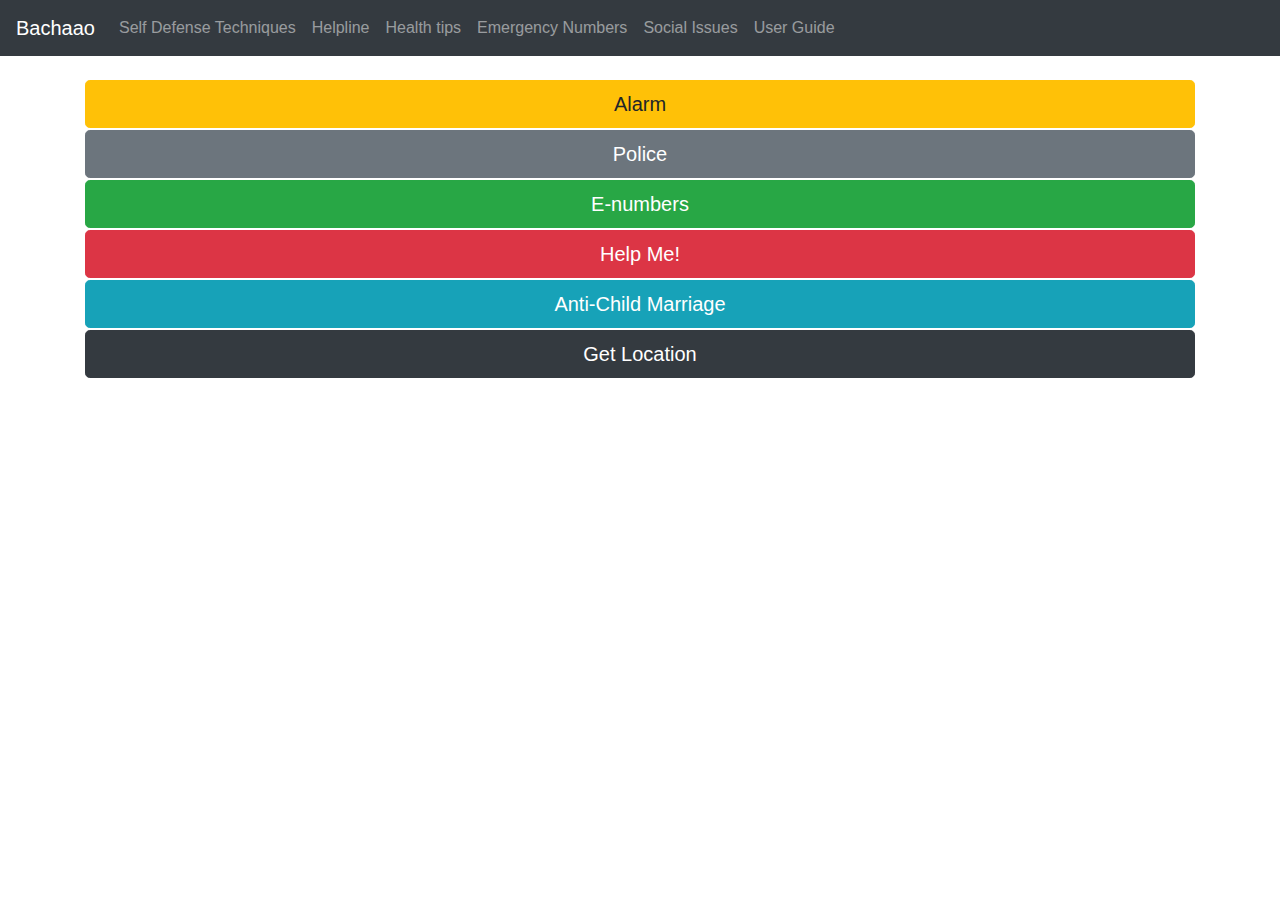
<file: index.html>
<!DOCTYPE html>
<html>

<head>
    <title>
        Bachaao-App
    </title>
    <meta charset="utf-8">
    <meta name="viewport" content="width=device-width, initial-scale=1">
    <link rel="stylesheet" href="./assets/css/bootstrap.min.css">
    <link rel="stylesheet" href="./assets/css/style.css">
    <script src="./assets/js/popper.min.js"></script>
    <script src="./assets/js/jquery.min.js"></script>
    <script src="./assets/js/bootstrap.min.js"></script>
    <script src="./assets/js/script.js" type="text/javascript"></script>


</head>

<body>

    <script>
        $(function() {
            $("#navbar").load("navbar.html");
        });
    </script>

    <div id="navbar"></div>

    <br>


    <audio id="notify" loop>
  <source src="./assets/siren_alert.mp3" type="audio/mpeg">
</audio>
<div class="container">
  <div class="menu">
   <!--   <button class="menu-item btn btn-warning btn-lg" onclick="seTimeout(pushAlarm,200)" id="alarmLabel">Alarm</button> -->
     <button class="menu-item btn btn-warning btn-lg" onclick="pushAlarm()" id="alarmLabel">Alarm</button>

   </br>
    <!-- <a href="tel:100"> -->
     <button class="menu-item btn btn-secondary btn-lg" onclick="callPolice()">Police</button>
     <!-- </a> -->
   </br>
     <button class="menu-item btn btn-success btn-lg" onclick="eCall()">E-numbers</button><br>
     <button class="menu-item btn btn-danger btn-lg" onclick="helpMe()">Help Me!</button>

     <button class="menu-item btn btn-info btn-lg">Anti-Child Marriage</button>
     <button class="menu-item btn btn-dark btn-lg" onclick="getLocation()">Get Location</button>

   <div id="mylocation"></div>
  </div>
</div>
</body>

</html>
</file>
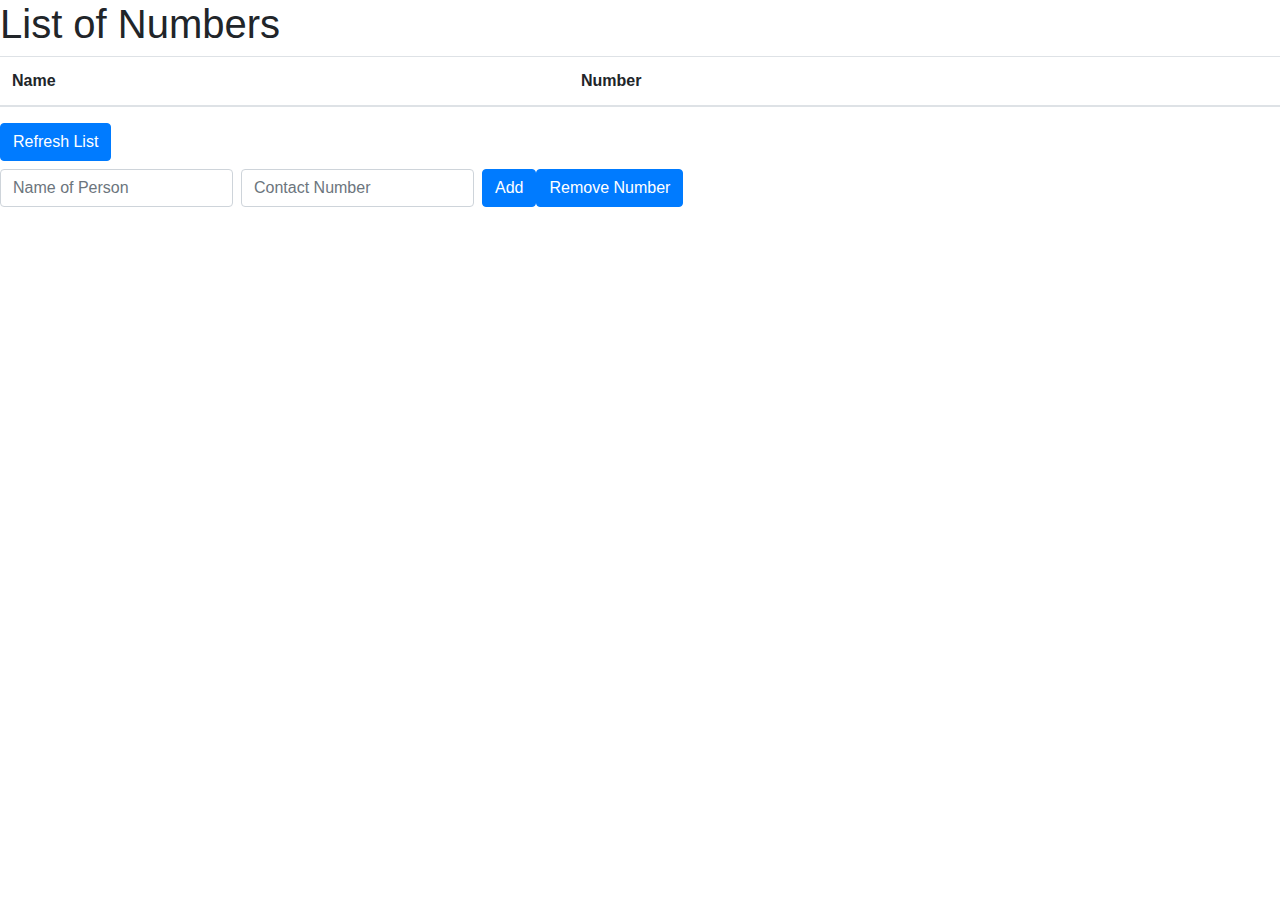
<file: enumber.html>
<!DOCTYPE html>
<html>
    <head>
        <title>
          Bachaao-App
        </title>
            <meta charset="utf-8">
  <meta name="viewport" content="width=device-width, initial-scale=1">
<link rel="stylesheet" href="./assets/css/bootstrap.min.css">
<link rel="stylesheet" href="./assets/css/style.css">
<script src="./assets/js/popper.min.js"></script>
<script src="./assets/js/jquery.min.js"></script>
<script src="./assets/js/bootstrap.min.js"></script>
<script src="./assets/js/script.js" type="text/javascript"></script>


</head>
<body>

 <script> 
    $(function(){
      $("#navbar").load("navbar.html"); 
    });
    </script> 

<!-- <div id="navbar"></div>
<table>
	<th>
		<td>Name</td>
		<td>Number</td>
	</th>
</table>

<button type="button" class="btn btn-info btn-lg" data-toggle="modal" data-target="#myModal"><i class="fas fa-plus"></i></button>

<div id="myModal" class="modal fade" role="dialog">
  <div class="modal-dialog">

    <div class="modal-content">
      <div class="modal-header">
        <h4 class="modal-title">Add Name and Number</h4>
      <span>  <button type="button" class="close" data-dismiss="modal">&times;</button></span>
      </div>
      <div class="modal-body">
        <form id="addNumberForm">
        	<div class="form-group">
        		<label for="myname">Name</label>
        		<input type="text" class="form-control" name="myname" placeholder="Alex" id="myname">
        	</div>
        	<div class="form-group">
        		<label for="mynumber">Number</label>
        		<input type="text" class="form-control" name="mynumber" placeholder="98XXXXXXXX" id="mynumber">
        	</div>
        	<button class="btn btn-lg btn-primary btn-block" type="submit" onclick="addNumber()">Add</button>
        </form>

      </div>
      <div class="modal-footer">
        <button type="button" class="btn btn-default" data-dismiss="modal">Close</button>
      </div>
    </div>

  </div>
</div> -->


<div class="h1">List of Numbers</div>

<table id="numberTable" class="table">
  <thead>
    <th>Name</th>
    <th>Number</th>
  </thead>
  <tbody id="numberTableBody">
  </tbody>
</table>

<button type="button" class="btn btn-primary mb-2" onclick=refreshList()>Refresh List</button>

<form class="form-inline">
    <label class="sr-only" for="number">Name</label>
    <input type="text" class="form-control mb-2 mr-sm-2" id="name" placeholder="Name of Person">
    
    <label class="sr-only" for="number">Name</label>
    <input type="text" class="form-control mb-2 mr-sm-2" id="number" placeholder="Contact Number">
    <button type="button" class="btn btn-primary mb-2" onclick=addNumber()>Add</button>
    <button type="button" class="btn btn-primary mb-2" onclick=removeNumber()>Remove Number</button>
</form>
</div>
</file>
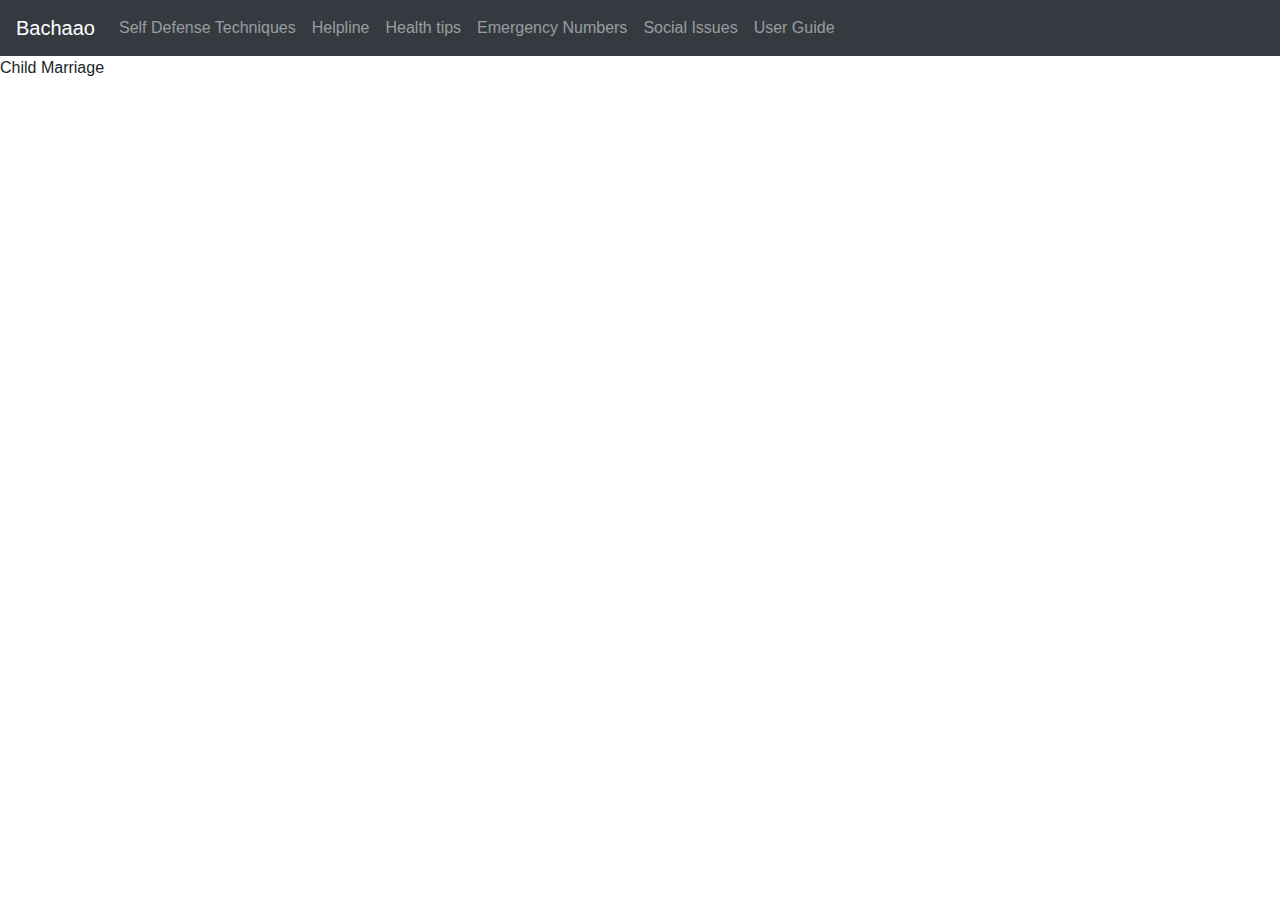
<file: socialissues.html>
<!DOCTYPE html>
<html>
    <head>
        <title>
          Bachaao-App
        </title>
            <meta charset="utf-8">
  <meta name="viewport" content="width=device-width, initial-scale=1">
<link rel="stylesheet" href="./assets/css/bootstrap.min.css">
<link rel="stylesheet" href="./assets/css/style.css">
<script src="./assets/js/popper.min.js"></script>
<script src="./assets/js/jquery.min.js"></script>
<script src="./assets/js/bootstrap.min.js"></script>
<script src="./assets/js/script.js" type="text/javascript"></script>


</head>
<body>

 <script> 
    $(function(){
      $("#navbar").load("navbar.html"); 
    });
    </script> 

<div id="navbar"></div>
<div class="row">
  <div class="col-md-6">Child Marriage</div>
</div>
</file>
<file: assets/css/style.css>
.fa-1x {
font-size: 1.5rem;
}
.navbar-toggler.toggler-example {
cursor: pointer;
}
.dark-blue-text {
color: #0A38F5;
}
.dark-pink-text {
color: #AC003A;
}
.dark-amber-text {
color: #ff6f00;
}
.dark-teal-text {
color: #004d40;
}
.addButton--active{
  border-color: #0066B7
  &:before,
  &:after 
    border-color: #0066B7
  &:hover
    background:rgba(2, 104, 190, 0.10)
}
  .menu .menu-item
  {
   width:100%;
   margin-bottom: 2px;
  }
  .close
  {
    float: right;
  }
</file>
